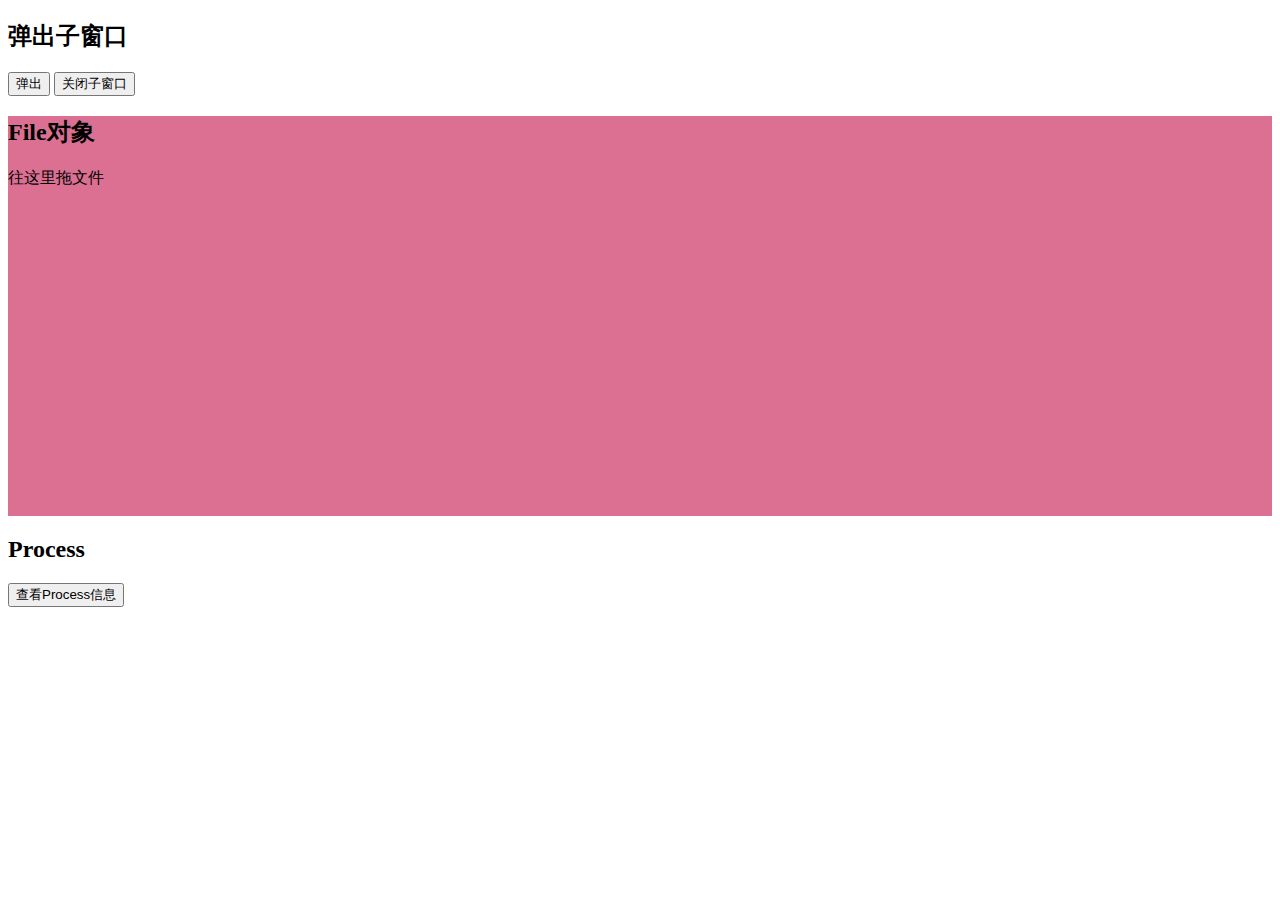
<file: index.html>
<!DOCTYPE html>
<html>
  <head>
    <meta charset="UTF-8">
    <!-- https://developer.mozilla.org/en-US/docs/Web/HTTP/CSP<meta http-equiv="Content-Security-Policy" content="default-src 'self'; script-src 'self'">
    <meta http-equiv="X-Content-Security-Policy" content="default-src 'self'; script-src 'self'"> -->
    <link rel="stylesheet" href="css/styles.css"/>
    <title>Mask Demo</title>
  </head>
  <body>
    <!--弹窗的实现-->
    <div>
      <h2>弹出子窗口</h2>
      <button onclick="openNewWindow()">弹出</button>
      <!--弹窗关闭的实现-->
      <button onclick="closeWindow()">关闭子窗口</button>
    </div>





     <!--网页打开，内嵌
    <div>
      <h2>webview</h2>
      <span id="loading"></span>
      <webview id="wb" src="http://www.baidu.com"/ style="height:400px;" preload="./webview_test/preload.js"/>
    </div>-->


     <!--拖拽实现文件读取-->
    <div class="for_file_drag" id="drag_test">
      <h2>File对象</h2>
      <span>往这里拖文件</span>
    </div>


     <!--查看电脑配置参数-->
    <div>                   
      <h2>Process</h2>
      <button onclick="getProcessInfo()">查看Process信息</button>
      <!--渲染进程在render里写-->
    </div>

    <script src="./renderer.js"></script>
  </body>
</html>
</file>
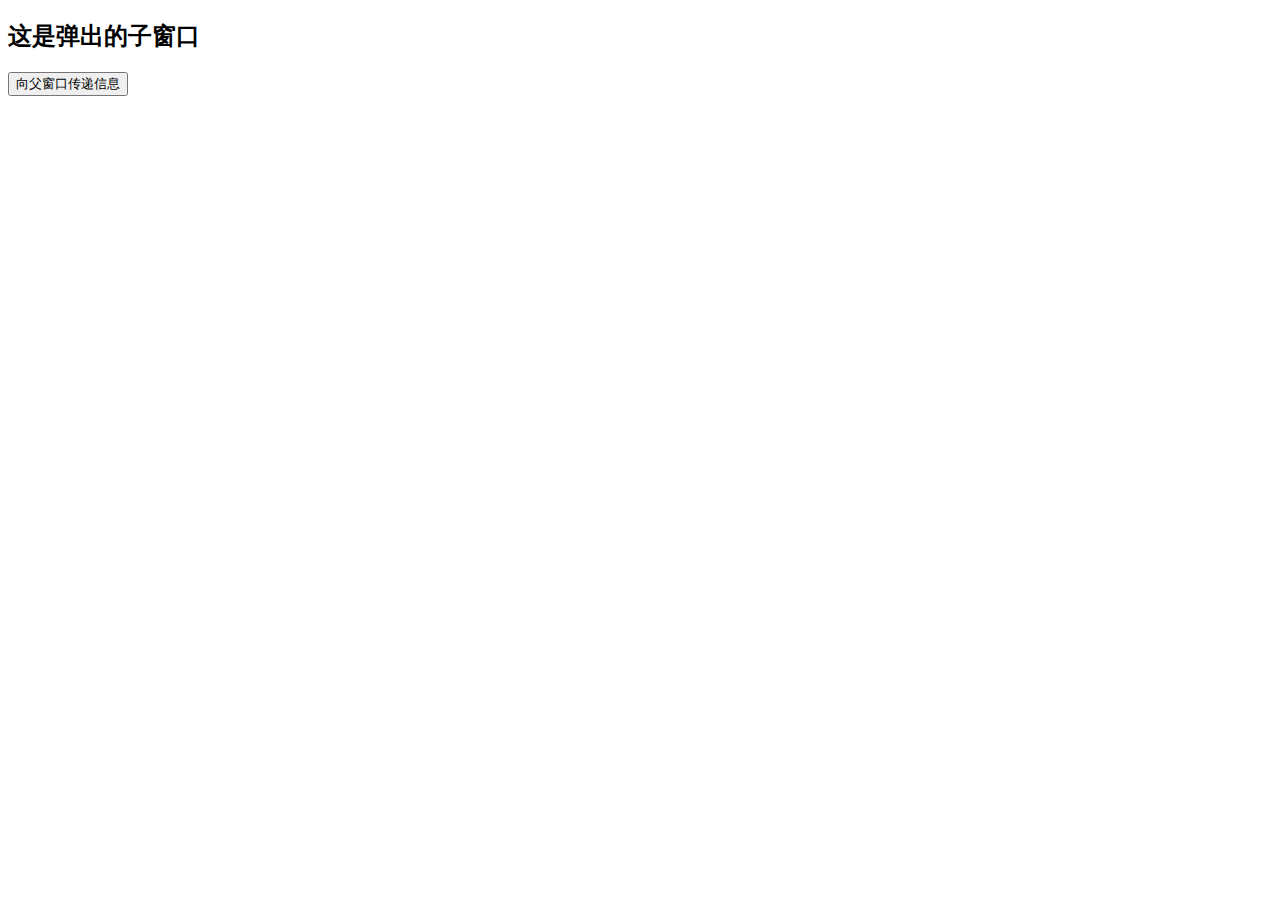
<file: popup_page.html>
<!DOCTYPE html>
<html lang="en">
  <head>
    <meta charset="UTF-8">
    <meta name="viewport" content="width=device-width,initial-scale=1.0">
    <meta http-equiv="X-UA-Compatible" content="ie=edge"> 
    <title>Mask Demo</title>
  </head>
  <!--向父窗口传递消息-->
  
  <body>  
    <h2>这是弹出的子窗口</h2>
    <button onclick="sendMessageToParent()">向父窗口传递信息</button>
  </body>
  <script>
      function sendMessageToParent(){
          //传递字符串
          //window.opener.postMessage("来自子窗口");
          //传递对象
          window.opener.postMessage({            //向父窗口传递
              type:1,
              message:"子窗口的问候"
          });
      }
  </script>
</html>
</file>
<file: css/styles.css>
.for_file_drag{
    width:100%;
    height:400px;
    background:palevioletred;
}

webview{
    width:100%;
    height:400px;
    display: block;
}
</file>
